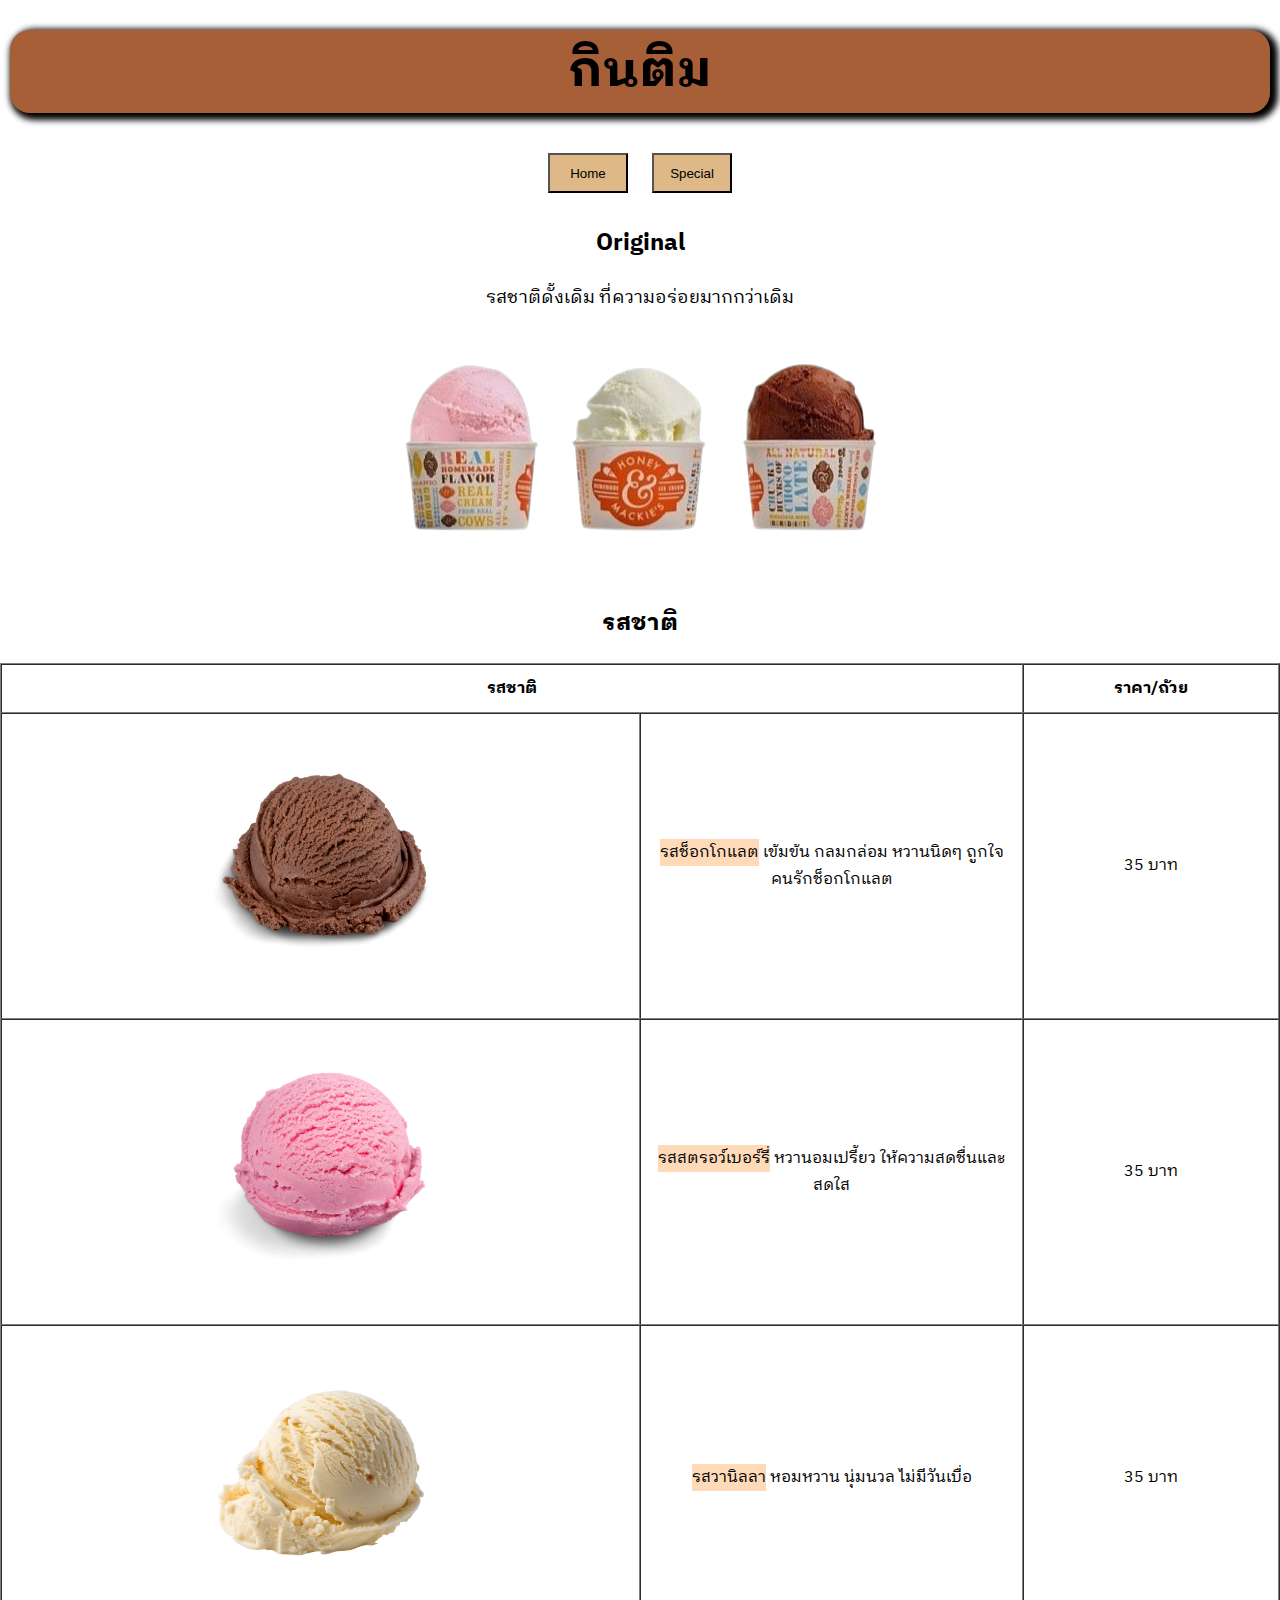
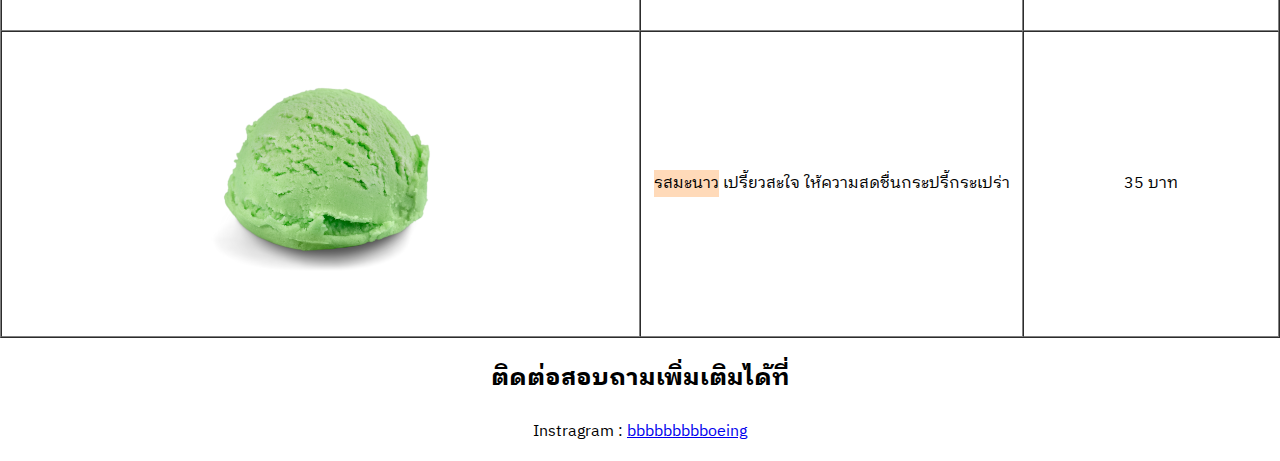
<file: my1stcategory.html>
<!DOCTYPE html>
<html lang="en">
<head>
    <meta charset="UTF-8">
    <meta name="viewport" content="width=device-width, initial-scale=1.0">
    <title>Document</title>
    <link rel="stylesheet" href="mystyle.css">
</head>
<body>
    <h1>กินติม</h1>
        <a href="index.html"><button>Home</button></a>
        <a href="my2ndcategory.html"><button>Special</button></a>
        <h2>Original</h2>
            <p class="description">
            รสชาติดั้งเดิม ที่ความอร่อยมากกว่าเดิม
            </p>

    <img src="resources/ice-cream-cup.png" alt="ice cream cup">
     <h2>รสชาติ</h2>
            <table border="1" cellspacing="0" cellpadding="10"</table>
                <tr>
                    <th colspan="2" width="50%">รสชาติ</th>
                    <th width="20%">ราคา/ถ้วย</th>
                </tr>
                <tr>
                    <td width="50%"><img width="275" src="resources/chocolate.png" alt="chocolate ice cream"></td>
                    <td width="30%"><mark class="highlight">รสช็อกโกแลต</mark> เข้มข้น กลมกล่อม หวานนิดๆ ถูกใจคนรักช็อกโกแลต</th>
                    <td width="20%">35 บาท</th>
                </tr>
                <tr>
                    <td width="50%"><img width="275" src="resources/strawberry.png" alt="strawberry ice cream"></td>
                    <td width="30%"><mark class="highlight">รสสตรอว์เบอร์รี่</mark> หวานอมเปรี้ยว ให้ความสดชื่นและสดใส</th>
                    <td width="20%">35 บาท</th>
                </tr>
                <tr>
                    <td width="50%"><img width="275" src="resources/vanilla.png" alt="vanilla ice cream"></td>
                    <td width="30%"><mark class="highlight">รสวานิลลา</mark> หอมหวาน นุ่มนวล ไม่มีวันเบื่อ</th>
                    <td width="20%">35 บาท</th>
                </tr>
                <tr>
                    <td width="50%"><img width="275" src="resources/lime.png" alt="lime ice cream"></td>
                    <td width="30%"><mark class="highlight">รสมะนาว</mark> เปรี้ยวสะใจ ให้ความสดชื่นกระปรี้กระเปร่า</th>
                    <td width="20%">35 บาท</th>
                </tr>
            </table>

    <footer>
        <h2>ติดต่อสอบถามเพิ่มเติมได้ที่</h2>
        <p>Instragram : <a href="https://www.instagram.com/bbbbbbbbboeing?igsh=MTZyczdxOXFvcHVuYQ%3D%3D&utm_source=qr">bbbbbbbbboeing</a></p>
   </footer>
</body>
</html>
</file>
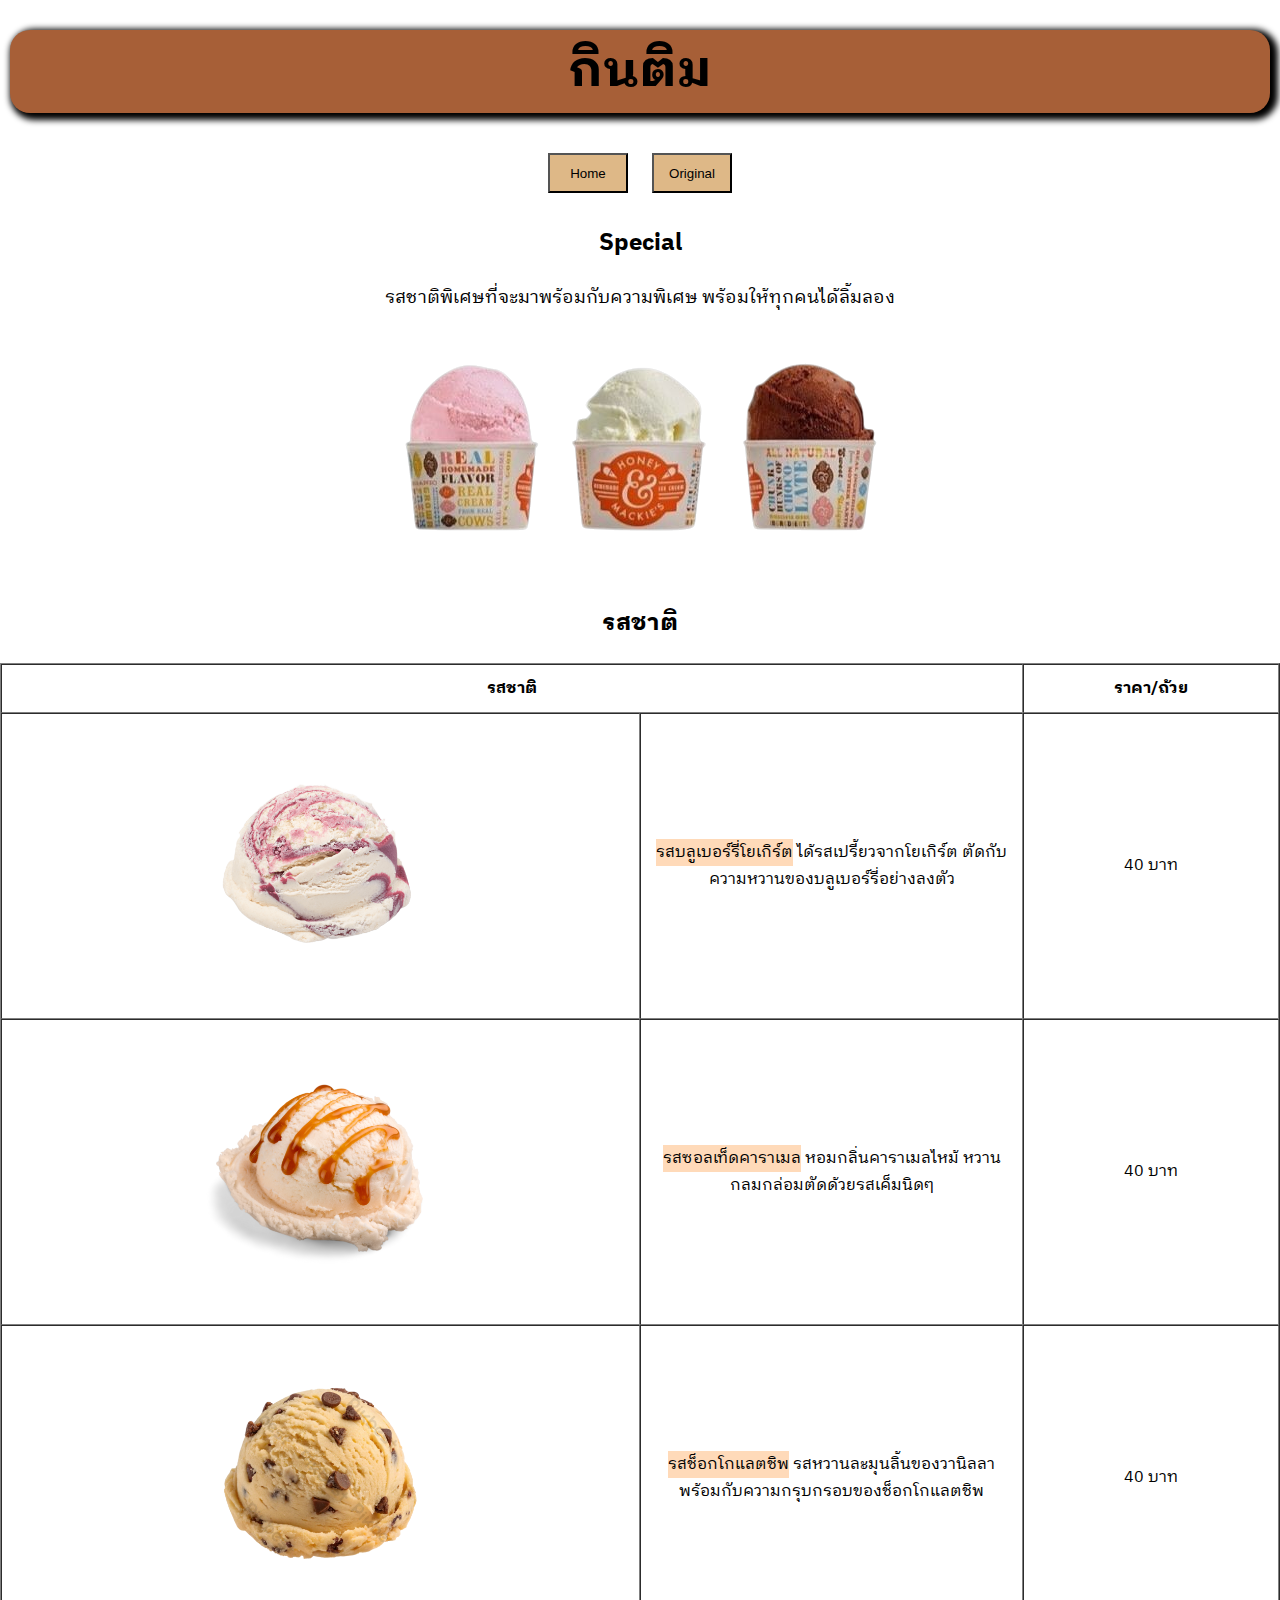
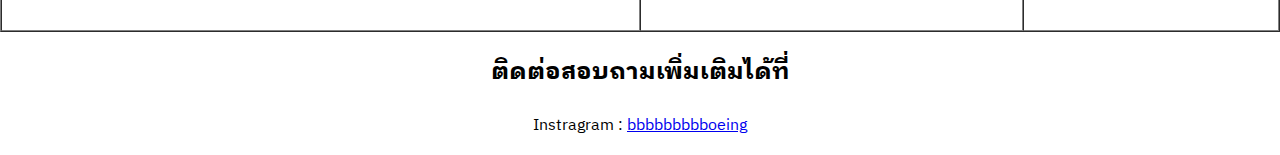
<file: my2ndcategory.html>
<!DOCTYPE html>
<html lang="en">
<head>
    <meta charset="UTF-8">
    <meta name="viewport" content="width=device-width, initial-scale=1.0">
    <title>Document</title>
    <link rel="stylesheet" href="mystyle.css">
</head>
<body>
    <h1>กินติม</h1>
        <a href="index.html"><button>Home</button></a>
        <a href="my1stcategory.html"><button>Original</button></a>
        <h2>Special</h2>
            <p class="description">
                รสชาติพิเศษที่จะมาพร้อมกับความพิเศษ พร้อมให้ทุกคนได้ลิ้มลอง
            </p>

    <img src="resources/ice-cream-cup.png" alt="ice cream cup">
    <h2>รสชาติ</h2>
            <table border="1" cellspacing="0" cellpadding="10"</table>
                <tr>
                    <th colspan="2" width="50%">รสชาติ</th>
                    <th width="20%">ราคา/ถ้วย</th>
                </tr>
                
                <tr>
                    <td width="50%"><img width="275" src="resources/blueberry-yogurt.png" alt="blueberry-yogurt ice cream"></td>
                    <td width="30%"><mark class="highlight">รสบลูเบอร์รี่โยเกิร์ต</mark> ได้รสเปรี้ยวจากโยเกิร์ต ตัดกับความหวานของบลูเบอร์รี่อย่างลงตัว</th>
                    <td width="20%">40 บาท</th>
                </tr>
                <tr>
                    <td width="50%"><img width="275" src="resources/salted-caramel.png" alt="salted-caramel ice cream"></td>
                    <td width="30%"><mark class="highlight">รสซอลเท็ดคาราเมล</mark> หอมกลิ่นคาราเมลไหม้ หวานกลมกล่อมตัดด้วยรสเค็มนิดๆ</th>
                    <td width="20%">40 บาท</th>
                </tr>
                <tr>
                    <td width="50%"><img width="275" src="resources/Chocolate-chip.png" alt="Chocolate-chip ice cream"></td>
                    <td width="30%"><mark class="highlight">รสช็อกโกแลตชิพ</mark> รสหวานละมุนลิ้นของวานิลลา พร้อมกับความกรุบกรอบของช็อกโกแลตชิพ</th>
                    <td width="20%">40 บาท</th>
                </tr>
            </table>

    <footer>
        <h2>ติดต่อสอบถามเพิ่มเติมได้ที่</h2>
        <p>Instragram : <a href="https://www.instagram.com/bbbbbbbbboeing?igsh=MTZyczdxOXFvcHVuYQ%3D%3D&utm_source=qr">bbbbbbbbboeing</a></p>
   </footer>
</body>
</html>
</file>
<file: mystyle.css>
@import url('https://fonts.googleapis.com/css2?family=IBM+Plex+Sans+Thai+Looped:wght@100;200;300;400;500;600;700&display=swap');

body {
    font-family: "IBM Plex Sans Thai Looped", sans-serif;
    text-align: center;
    font-family: "IBM Plex Sans Thai Looped", sans-serif;
    margin: auto;
    background-color: #ffffff;
background-image: url('https://images.unsplash.com/photo-1615715325895-ae1c7b54bf84?w=600&auto=format&fit=crop&q=60&ixlib=rb-4.1.0&ixid=M3wxMjA3fDB8MHxwaG90by1yZWxhdGVkfDEzfHx8ZW58MHx8fHx8');
background-position: center;
background-size: cover;
background-repeat: no-repeat;
    
}

h1 {
    font-size: 50px;
    margin: 30px 10px;
    background-color: #a75f37;
    box-shadow: 4px 3px 6px 4px;
    border-radius: 20px;
    text-align: center;
    
}

.description {
    font-size: 18px;
    margin: 20px 80px;
}

.description {
    font-size: 18px;
    margin: 20px 80px;

}

.highlight {
    background-color:peachpuff;
}

video {
    height: 300px;
    padding-top: 100px;
}

button {
    background-color: burlywood;
    height: 40px;
    width: 80px;
    margin: 10px;
}
</file>
